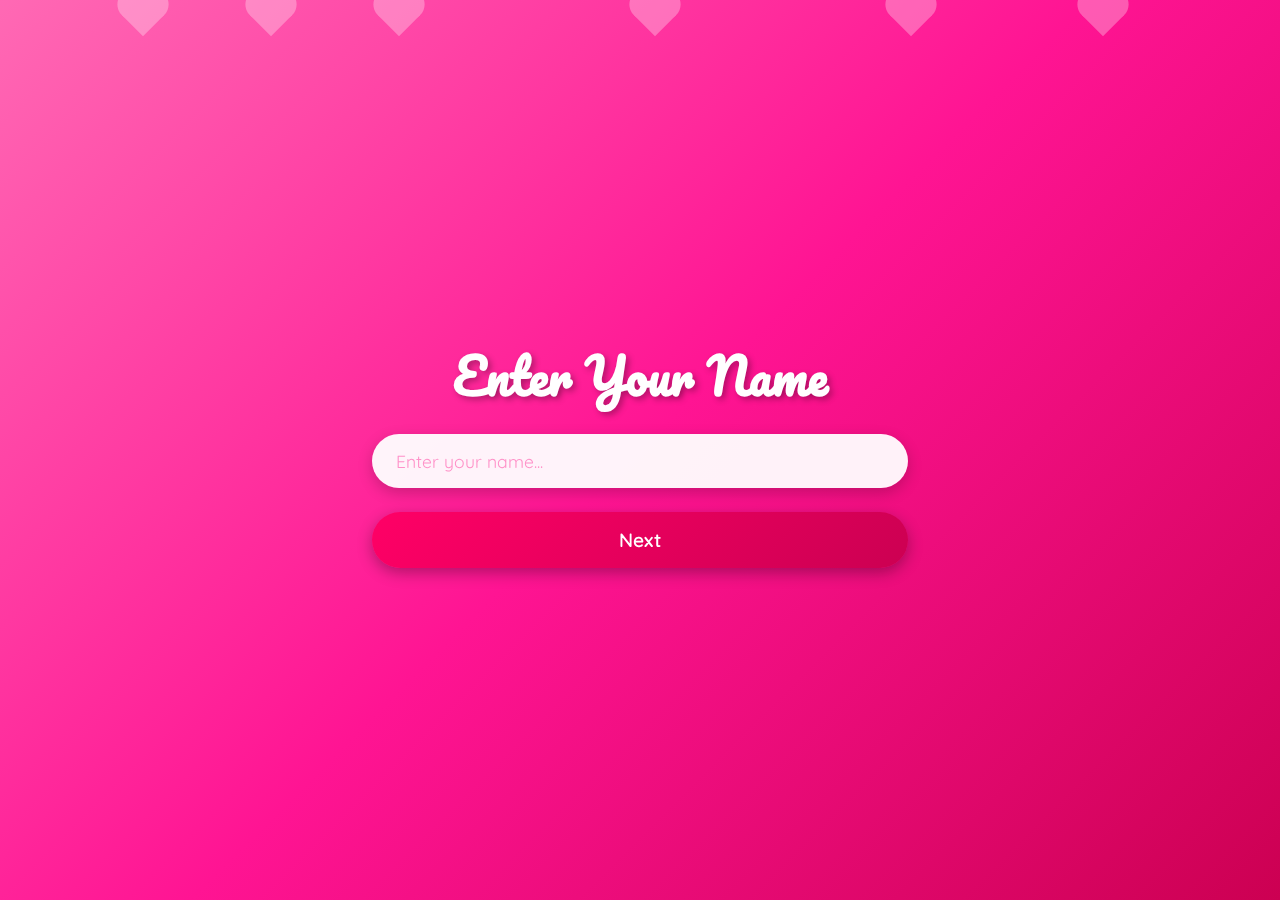
<file: index.html>
<!DOCTYPE html>
<html lang="en">
<head>
    <meta charset="UTF-8">
    <meta name="viewport" content="width=device-width, initial-scale=1.0">
    <title>Valentine's Day Special</title>
    <link rel="stylesheet" href="styles.css">
    <link rel="preconnect" href="https://fonts.googleapis.com">
    <link rel="preconnect" href="https://fonts.gstatic.com" crossorigin>
    <link href="https://fonts.googleapis.com/css2?family=Pacifico&family=Quicksand:wght@400;600&display=swap" rel="stylesheet">
</head>
<body>
    <div class="hearts-background">
        <div class="heart"></div>
        <div class="heart"></div>
        <div class="heart"></div>
        <div class="heart"></div>
        <div class="heart"></div>
        <div class="heart"></div>
    </div>

    <div class="container">
        <h1 class="main-title">Enter Your Name</h1>

        <form id="nameForm" class="valentine-form">
            <div class="input-group">
                <input
                    type="text"
                    id="valentineName"
                    placeholder="Enter your name..."
                    autocomplete="off"
                    required
                />
            </div>
            <button type="submit" class="btn-primary">
                Next
            </button>
        </form>
    </div>

    <script>
        // Handle form submission
        document.getElementById('nameForm').addEventListener('submit', function(e) {
            e.preventDefault();

            const nameInput = document.getElementById('valentineName');
            const name = nameInput.value.trim();

            if (name) {
                // Store the name in localStorage
                localStorage.setItem('valentineName', name);

                // Add a fade-out animation before redirecting
                document.querySelector('.container').style.animation = 'fadeOut 0.5s ease-out';

                setTimeout(() => {
                    window.location.href = 'question.html';
                }, 500);
            }
        });

        // Add enter animation on page load
        window.addEventListener('load', () => {
            document.querySelector('.container').style.animation = 'fadeIn 0.8s ease-out';
        });
    </script>
</body>
</html>
</file>
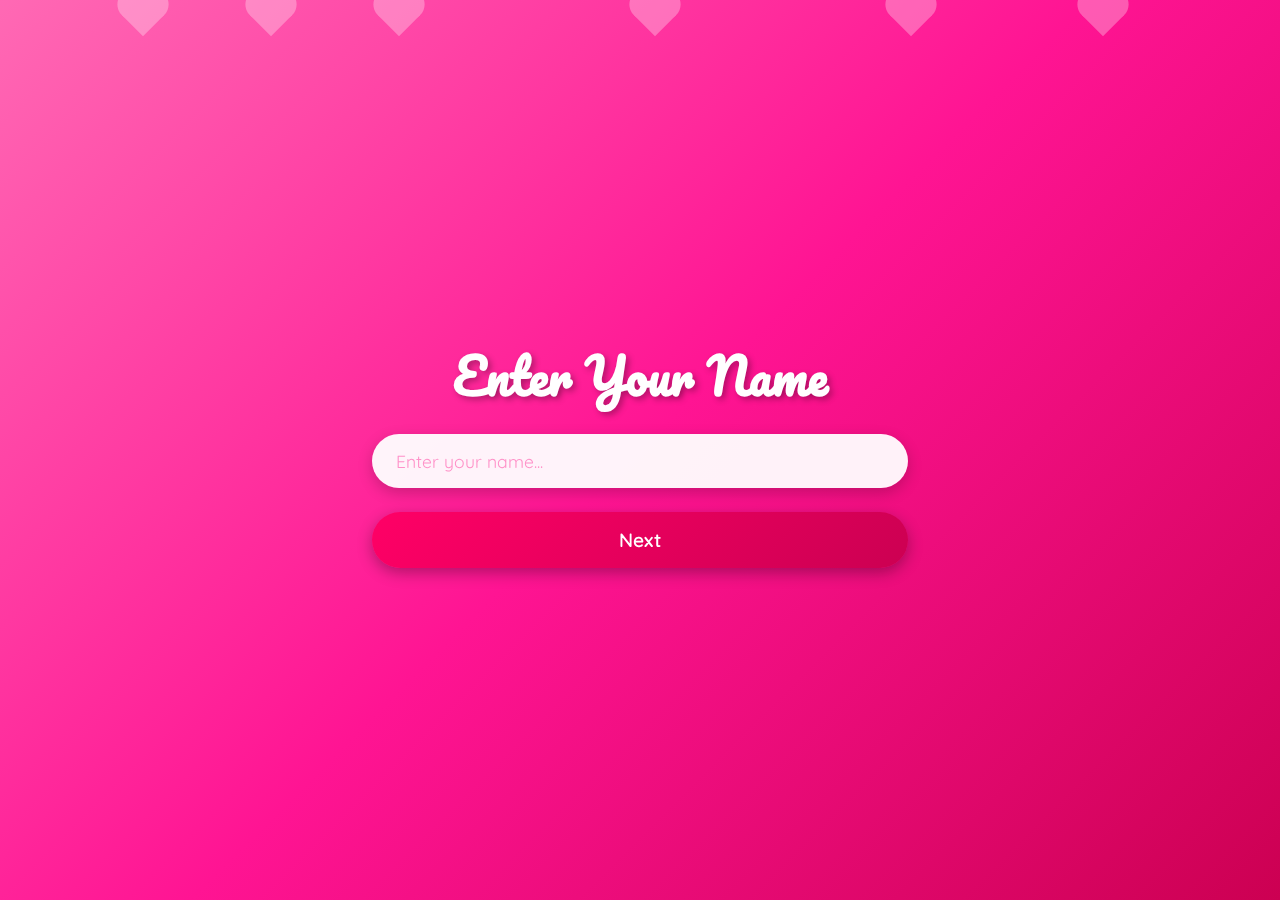
<file: question.html>
<!DOCTYPE html>
<html lang="en">
<head>
    <meta charset="UTF-8">
    <meta name="viewport" content="width=device-width, initial-scale=1.0">
    <title>Be My Valentine?</title>
    <link rel="stylesheet" href="styles.css">
    <link rel="preconnect" href="https://fonts.googleapis.com">
    <link rel="preconnect" href="https://fonts.gstatic.com" crossorigin>
    <link href="https://fonts.googleapis.com/css2?family=Pacifico&family=Quicksand:wght@400;600&display=swap" rel="stylesheet">
</head>
<body>
    <div class="hearts-background">
        <div class="heart"></div>
        <div class="heart"></div>
        <div class="heart"></div>
        <div class="heart"></div>
        <div class="heart"></div>
        <div class="heart"></div>
    </div>

    <div class="container">
        <div id="questionSection">
            <h1 class="main-title" id="questionTitle">
                Hey <span id="nameDisplay"></span>,<br>
                Can you be my Valentine?
            </h1>

            <div class="button-group">
                <button id="yesBtn" class="btn-yes">
                    Yes
                </button>
                <button id="noBtn" class="btn-no">
                    No
                </button>
            </div>
        </div>

        <div id="responseSection" class="response-section" style="display: none;">
            <div id="responseContent"></div>
        </div>

        <button id="restartBtn" class="btn-restart" style="display: none;">
            Start Over
        </button>
    </div>

    <script>
        // Get the Valentine's name from localStorage
        const valentineName = localStorage.getItem('valentineName');

        // If no name found, redirect back to index
        if (!valentineName) {
            window.location.href = 'index.html';
        } else {
            // Display the name
            document.getElementById('nameDisplay').textContent = valentineName;
        }

        // Handle Yes button
        document.getElementById('yesBtn').addEventListener('click', function() {
            showResponse('yes');
        });

        // Handle No button
        document.getElementById('noBtn').addEventListener('click', function() {
            showResponse('no');
        });

        // Handle Restart button
        document.getElementById('restartBtn').addEventListener('click', function() {
            localStorage.removeItem('valentineName');
            window.location.href = 'index.html';
        });

        function showResponse(answer) {
            const questionSection = document.getElementById('questionSection');
            const responseSection = document.getElementById('responseSection');
            const responseContent = document.getElementById('responseContent');
            const restartBtn = document.getElementById('restartBtn');

            // Hide question section
            questionSection.style.display = 'none';

            if (answer === 'yes') {
                // Create celebration hearts
                createCelebrationHearts();

                // Show yes response
                responseContent.innerHTML = `
                    <div class="response-animation">
                        <div class="flower">🌹</div>
                        <h2 class="response-title">This is for you!</h2>
                        <div class="emoji-large">💕</div>
                        <p class="response-message">You've made me the happiest!</p>
                    </div>
                `;
            } else {
                // Show no response
                responseContent.innerHTML = `
                    <div class="response-animation sad">
                        <div class="emoji-large sad-emoji">😢</div>
                        <h2 class="response-title">Aww...</h2>
                        <p class="response-message">Maybe next time 💔</p>
                    </div>
                `;
            }

            // Show response section and restart button
            responseSection.style.display = 'flex';
            setTimeout(() => {
                restartBtn.style.display = 'block';
            }, 2000);
        }

        function createCelebrationHearts() {
            const celebrationContainer = document.createElement('div');
            celebrationContainer.className = 'celebration-hearts';
            document.body.appendChild(celebrationContainer);

            // Create multiple celebration hearts
            for (let i = 0; i < 15; i++) {
                const heart = document.createElement('div');
                heart.className = 'celebration-heart';
                heart.textContent = '❤️';
                heart.style.left = Math.random() * 100 + '%';
                heart.style.animationDelay = Math.random() * 2 + 's';
                heart.style.fontSize = (Math.random() * 20 + 20) + 'px';
                celebrationContainer.appendChild(heart);
            }
        }

        // Add enter animation on page load
        window.addEventListener('load', () => {
            document.querySelector('.container').style.animation = 'fadeIn 0.8s ease-out';
        });
    </script>
</body>
</html>
</file>
<file: styles.css>
/* Reset and Base Styles */
* {
    margin: 0;
    padding: 0;
    box-sizing: border-box;
}

body {
    font-family: 'Quicksand', sans-serif;
    min-height: 100vh;
    background: linear-gradient(135deg, #ff69b4 0%, #ff1493 50%, #cc0052 100%);
    display: flex;
    justify-content: center;
    align-items: center;
    overflow-x: hidden;
    color: white;
}

/* Container */
.container {
    text-align: center;
    padding: 2rem;
    max-width: 600px;
    width: 90%;
    position: relative;
    z-index: 10;
}

/* Typography */
.main-title {
    font-family: 'Pacifico', cursive;
    font-size: 3rem;
    margin-bottom: 1rem;
    text-shadow: 3px 3px 6px rgba(0, 0, 0, 0.3);
    animation: pulse 2s ease-in-out infinite;
}

.subtitle {
    font-size: 1.2rem;
    margin-bottom: 2rem;
    opacity: 0.95;
    text-shadow: 1px 1px 3px rgba(0, 0, 0, 0.2);
}

/* Form Styles */
.valentine-form {
    display: flex;
    flex-direction: column;
    gap: 1.5rem;
}

.input-group {
    position: relative;
}

input[type="text"] {
    width: 100%;
    padding: 1rem 1.5rem;
    font-size: 1.1rem;
    border: none;
    border-radius: 50px;
    background: rgba(255, 255, 255, 0.95);
    color: #cc0052;
    font-family: 'Quicksand', sans-serif;
    outline: none;
    box-shadow: 0 5px 15px rgba(0, 0, 0, 0.2);
    transition: all 0.3s ease;
}

input[type="text"]:focus {
    background: white;
    box-shadow: 0 8px 25px rgba(0, 0, 0, 0.3);
    transform: translateY(-2px);
}

input[type="text"]::placeholder {
    color: #ff69b4;
    opacity: 0.7;
}

/* Button Styles */
.btn-primary,
.btn-yes,
.btn-no,
.btn-restart {
    padding: 1rem 3rem;
    font-size: 1.2rem;
    font-weight: 600;
    border: none;
    border-radius: 50px;
    cursor: pointer;
    font-family: 'Quicksand', sans-serif;
    transition: all 0.3s ease;
    box-shadow: 0 5px 15px rgba(0, 0, 0, 0.3);
    position: relative;
    overflow: hidden;
}

.btn-primary {
    background: linear-gradient(135deg, #ff0066, #cc0052);
    color: white;
    width: 100%;
}

.btn-primary:hover {
    transform: translateY(-3px) scale(1.05);
    box-shadow: 0 8px 25px rgba(0, 0, 0, 0.4);
}

.btn-primary:active {
    transform: translateY(-1px) scale(1.02);
}

/* Button Group */
.button-group {
    display: flex;
    gap: 2rem;
    justify-content: center;
    margin-top: 2rem;
}

.btn-yes {
    background: linear-gradient(135deg, #4CAF50, #45a049);
    color: white;
    padding: 1.2rem 3.5rem;
}

.btn-yes:hover {
    transform: translateY(-3px) scale(1.1);
    box-shadow: 0 10px 30px rgba(76, 175, 80, 0.5);
}

.btn-no {
    background: linear-gradient(135deg, #666, #555);
    color: white;
    padding: 1.2rem 3.5rem;
}

.btn-no:hover {
    transform: translateY(-3px) scale(1.1);
    box-shadow: 0 10px 30px rgba(102, 102, 102, 0.5);
}

.btn-restart {
    background: linear-gradient(135deg, #ff69b4, #ff1493);
    color: white;
    margin-top: 2rem;
    animation: fadeIn 1s ease-out;
}

.btn-restart:hover {
    transform: translateY(-3px) scale(1.05);
    box-shadow: 0 8px 25px rgba(255, 20, 147, 0.5);
}

/* Response Section */
.response-section {
    display: flex;
    flex-direction: column;
    align-items: center;
    justify-content: center;
    min-height: 60vh;
}

.response-animation {
    animation: scaleIn 0.8s cubic-bezier(0.68, -0.55, 0.265, 1.55);
    text-align: center;
}

.flower {
    font-size: 8rem;
    animation: rotateFlower 3s ease-in-out infinite;
    margin-bottom: 1rem;
}

.emoji-large {
    font-size: 6rem;
    margin: 1rem 0;
    animation: heartbeat 1.5s ease-in-out infinite;
}

.sad-emoji {
    animation: shake 0.5s ease-in-out;
}

.response-title {
    font-family: 'Pacifico', cursive;
    font-size: 3rem;
    margin: 1rem 0;
    text-shadow: 2px 2px 4px rgba(0, 0, 0, 0.3);
}

.response-message {
    font-size: 1.5rem;
    margin-top: 1rem;
    opacity: 0.95;
}

/* Floating Hearts Background */
.hearts-background {
    position: fixed;
    top: 0;
    left: 0;
    width: 100%;
    height: 100%;
    overflow: hidden;
    z-index: 1;
    pointer-events: none;
}

.heart {
    position: absolute;
    width: 30px;
    height: 30px;
    background: white;
    opacity: 0.3;
    animation: float 15s infinite ease-in-out;
}

.heart::before,
.heart::after {
    content: "";
    position: absolute;
    width: 30px;
    height: 30px;
    background: white;
    border-radius: 50%;
}

.heart::before {
    top: -15px;
    left: 0;
}

.heart::after {
    top: 0;
    left: 15px;
}

.heart {
    transform: rotate(-45deg);
}

.heart:nth-child(1) {
    left: 10%;
    animation-duration: 12s;
    animation-delay: 0s;
}

.heart:nth-child(2) {
    left: 30%;
    animation-duration: 15s;
    animation-delay: 2s;
}

.heart:nth-child(3) {
    left: 50%;
    animation-duration: 18s;
    animation-delay: 4s;
}

.heart:nth-child(4) {
    left: 70%;
    animation-duration: 14s;
    animation-delay: 1s;
}

.heart:nth-child(5) {
    left: 85%;
    animation-duration: 16s;
    animation-delay: 3s;
}

.heart:nth-child(6) {
    left: 20%;
    animation-duration: 13s;
    animation-delay: 5s;
}

/* Celebration Hearts */
.celebration-hearts {
    position: fixed;
    top: 0;
    left: 0;
    width: 100%;
    height: 100%;
    pointer-events: none;
    z-index: 100;
}

.celebration-heart {
    position: absolute;
    bottom: -50px;
    animation: celebrate 4s ease-in forwards;
    opacity: 0;
}

/* Animations */
@keyframes float {
    0%, 100% {
        transform: translateY(100vh) rotate(-45deg) scale(1);
        opacity: 0;
    }
    10% {
        opacity: 0.3;
    }
    90% {
        opacity: 0.3;
    }
    50% {
        transform: translateY(-20vh) rotate(-45deg) scale(1.5);
        opacity: 0.5;
    }
}

@keyframes pulse {
    0%, 100% {
        transform: scale(1);
    }
    50% {
        transform: scale(1.05);
    }
}

@keyframes fadeIn {
    from {
        opacity: 0;
        transform: translateY(20px);
    }
    to {
        opacity: 1;
        transform: translateY(0);
    }
}

@keyframes fadeOut {
    from {
        opacity: 1;
        transform: translateY(0);
    }
    to {
        opacity: 0;
        transform: translateY(-20px);
    }
}

@keyframes scaleIn {
    0% {
        transform: scale(0);
        opacity: 0;
    }
    100% {
        transform: scale(1);
        opacity: 1;
    }
}

@keyframes heartbeat {
    0%, 100% {
        transform: scale(1);
    }
    25% {
        transform: scale(1.1);
    }
    50% {
        transform: scale(1);
    }
    75% {
        transform: scale(1.1);
    }
}

@keyframes rotateFlower {
    0%, 100% {
        transform: rotate(-5deg);
    }
    50% {
        transform: rotate(5deg);
    }
}

@keyframes shake {
    0%, 100% {
        transform: translateX(0);
    }
    25% {
        transform: translateX(-10px);
    }
    75% {
        transform: translateX(10px);
    }
}

@keyframes celebrate {
    0% {
        bottom: -50px;
        opacity: 0;
        transform: translateX(0) rotate(0deg);
    }
    10% {
        opacity: 1;
    }
    90% {
        opacity: 1;
    }
    100% {
        bottom: 110vh;
        opacity: 0;
        transform: translateX(calc(var(--random-x, 0) * 100px)) rotate(360deg);
    }
}

/* Responsive Design */
@media (max-width: 768px) {
    .main-title {
        font-size: 2rem;
    }

    .subtitle {
        font-size: 1rem;
    }

    .button-group {
        flex-direction: column;
        gap: 1rem;
    }

    .btn-yes,
    .btn-no {
        width: 100%;
        padding: 1rem 2rem;
    }

    input[type="text"] {
        font-size: 1rem;
        padding: 0.8rem 1.2rem;
    }

    .flower {
        font-size: 5rem;
    }

    .emoji-large {
        font-size: 4rem;
    }

    .response-title {
        font-size: 2rem;
    }

    .response-message {
        font-size: 1.2rem;
    }
}

@media (max-width: 480px) {
    .main-title {
        font-size: 1.5rem;
    }

    .container {
        padding: 1rem;
    }
}
</file>
